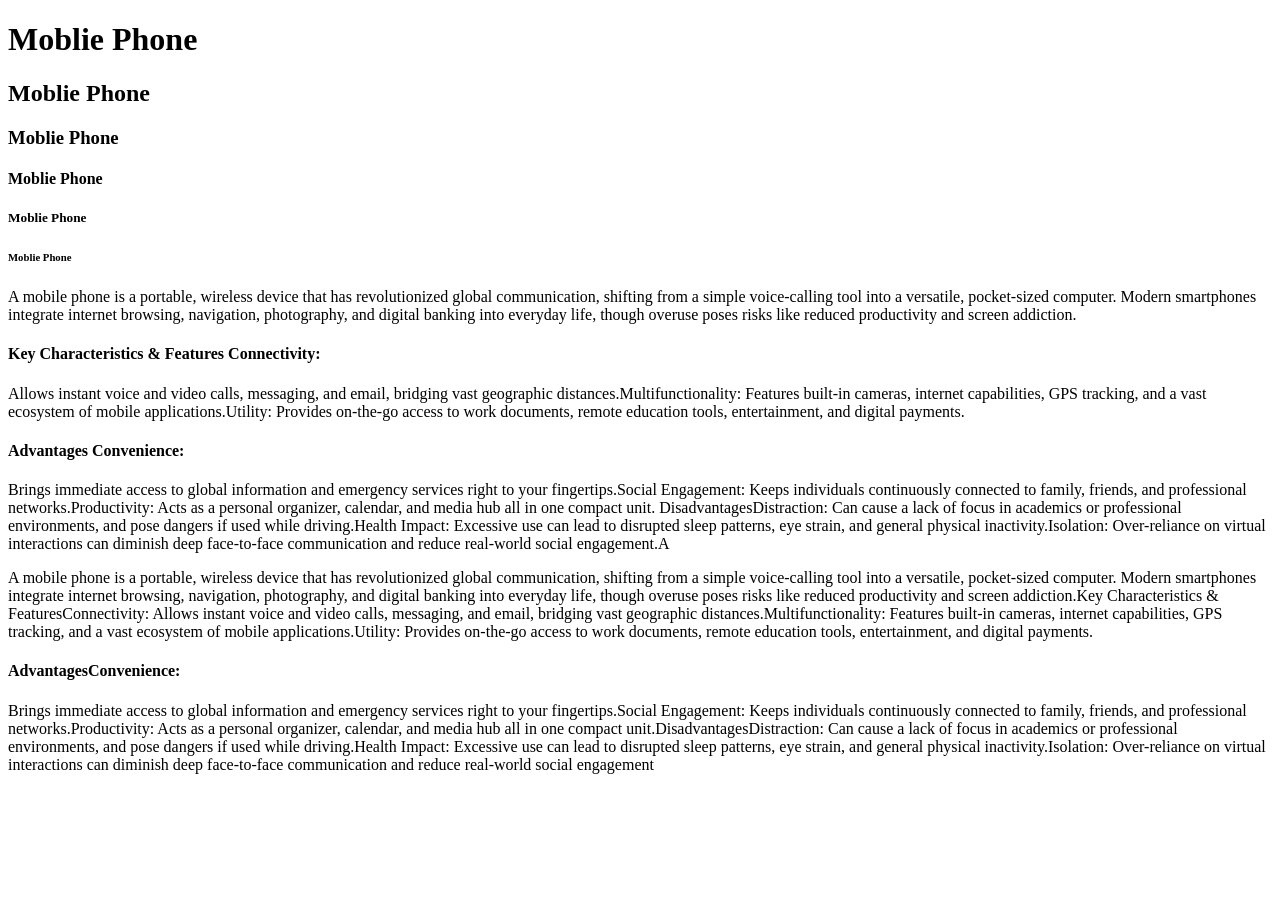
<file: Chapter 1/Index.html>
<!DOCTYPE html>

<html>

<title> Chapter 1 HTML Basics</title>

<head>


</head>

<body>
    <h1>Moblie Phone</h1>
    <h2>Moblie Phone</h2>
    <h3>Moblie Phone</h3>
    <h4>Moblie Phone</h4>
    <h5>Moblie Phone</h5>
    <h6>Moblie Phone</h6>
<p>
    A mobile phone is a portable, wireless device that has revolutionized global communication, shifting from a simple voice-calling tool into a versatile, pocket-sized computer. Modern smartphones integrate internet browsing, navigation, photography, and digital banking into everyday life, though overuse poses risks like reduced productivity and screen addiction.
</p>
    <h4>Key Characteristics & Features Connectivity:</h4> Allows instant voice and video calls, messaging, and email, bridging vast geographic distances.Multifunctionality: Features built-in cameras, internet capabilities, GPS tracking, and a vast ecosystem of mobile applications.Utility: Provides on-the-go access to work documents, remote education tools, entertainment, and digital payments.
    
    <h4>Advantages Convenience:</h4> Brings immediate access to global information and emergency services right to your fingertips.Social Engagement: Keeps individuals continuously connected to family, friends, and professional networks.Productivity: Acts as a personal organizer, calendar, and media hub all in one compact unit.
    
    DisadvantagesDistraction: Can cause a lack of focus in academics or professional environments, and pose dangers if used while driving.Health Impact: Excessive use can lead to disrupted sleep patterns, eye strain, and general physical inactivity.Isolation: Over-reliance on virtual interactions can diminish deep face-to-face communication and reduce real-world social engagement.A
<p>
A mobile phone is a portable, wireless device that has revolutionized global communication, shifting from a simple voice-calling tool into a versatile, pocket-sized computer. Modern smartphones integrate internet browsing, navigation, photography, and digital banking into everyday life, though overuse poses risks like reduced productivity and screen addiction.Key Characteristics & FeaturesConnectivity: Allows instant voice and video calls, messaging, and email, bridging vast geographic distances.Multifunctionality: Features built-in cameras, internet capabilities, GPS tracking, and a vast ecosystem of mobile applications.Utility: Provides on-the-go access to work documents, remote education tools, entertainment, and digital payments.
</p>
<h4>AdvantagesConvenience:</h4> Brings immediate access to global information and emergency services right to your fingertips.Social Engagement: Keeps individuals continuously connected to family, friends, and professional networks.Productivity: Acts as a personal organizer, calendar, and media hub all in one compact unit.DisadvantagesDistraction: Can cause a lack of focus in academics or professional environments, and pose dangers if used while driving.Health Impact: Excessive use can lead to disrupted sleep patterns, eye strain, and general physical inactivity.Isolation: Over-reliance on virtual interactions can diminish deep face-to-face communication and reduce real-world social engagement
</body>







</html>
</file>
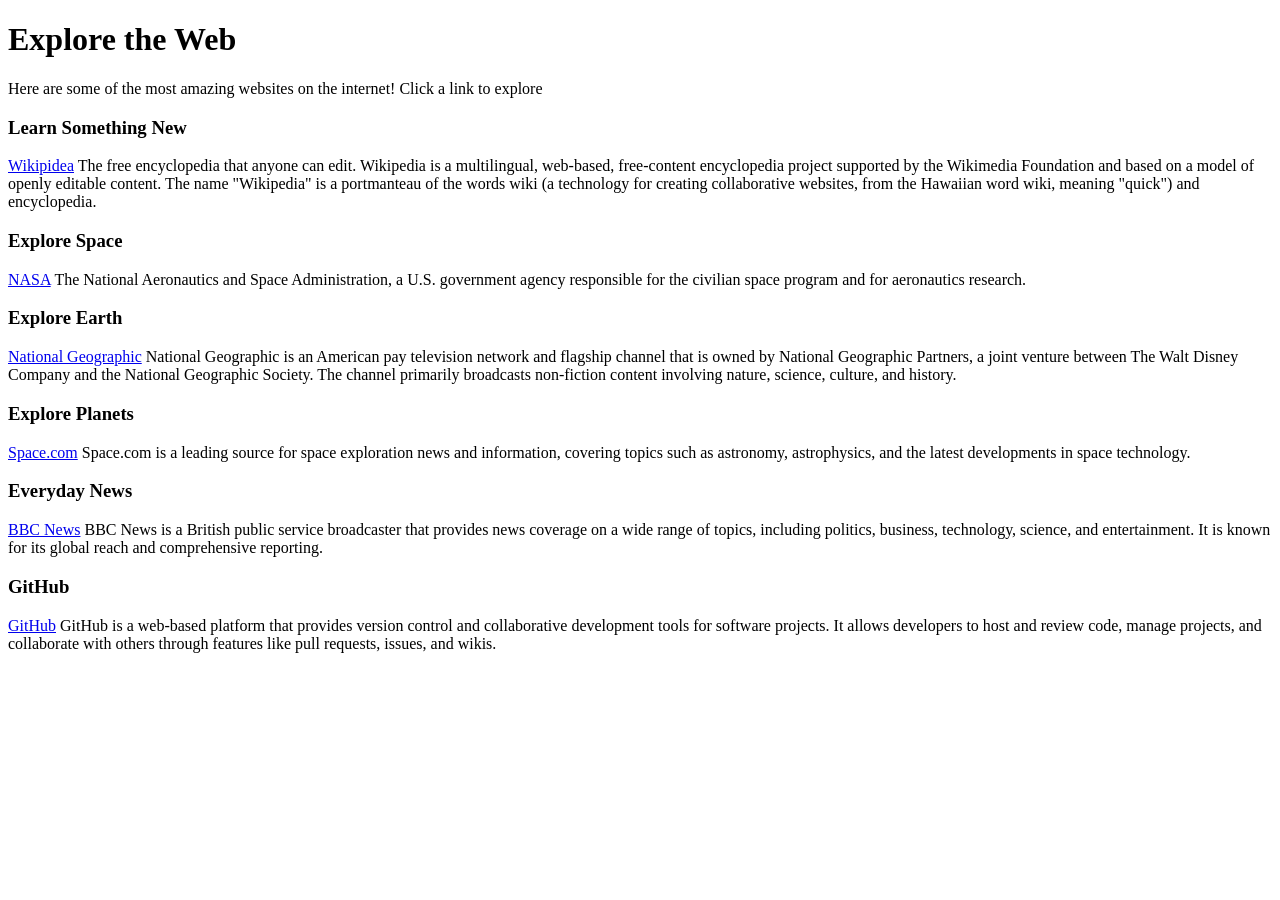
<file: Chapter 1/Explore the Web.html>
<!DOCTYPE html>
<html>
    <head>
        <title>Explore the Web</title>

    </head>
<body>
    <h1>Explore the Web</h1>
    <p>Here are some of the most amazing websites on the internet! Click a link to explore</p>
    <h3>Learn Something New</h3>
    <p> <a href="https://www.wikipedia.org/">Wikipidea</a> The free encyclopedia that anyone can edit. Wikipedia is a multilingual, web-based, free-content encyclopedia project supported by the Wikimedia Foundation and based on a model of openly editable content. The name "Wikipedia" is a portmanteau of the words wiki (a technology for creating collaborative websites, from the Hawaiian word wiki, meaning "quick") and encyclopedia.</p>
    <h3>Explore Space</h3>
    <p> <a href="https://www.nasa.gov/">NASA</a> The National Aeronautics and Space Administration, a U.S. government agency responsible for the civilian space program and for aeronautics research.</p>
    <h3>Explore Earth</h3>
    <p> <a href="https://www.nationalgeographic.com/">National Geographic</a> National Geographic is an American pay television network and flagship channel that is owned by National Geographic Partners, a joint venture between The Walt Disney Company and the National Geographic Society. The channel primarily broadcasts non-fiction content involving nature, science, culture, and history.</p>
    <h3>Explore Planets</h3>
    <p> <a href="https://www.space.com/">Space.com</a> Space.com is a leading source for space exploration news and information, covering topics such as astronomy, astrophysics, and the latest developments in space technology.</p>
    <h3>Everyday News</h3>
    <p> <a href="https://www.bbc.com/news">BBC News</a> BBC News is a British public service broadcaster that provides news coverage on a wide range of topics, including politics, business, technology, science, and entertainment. It is known for its global reach and comprehensive reporting.</p>
    <h3>GitHub</h3>
    <p> <a href="https://github.com/">GitHub</a> GitHub is a web-based platform that provides version control and collaborative development tools for software projects. It allows developers to host and review code, manage projects, and collaborate with others through features like pull requests, issues, and wikis.</p>
</body>
</html>
</file>
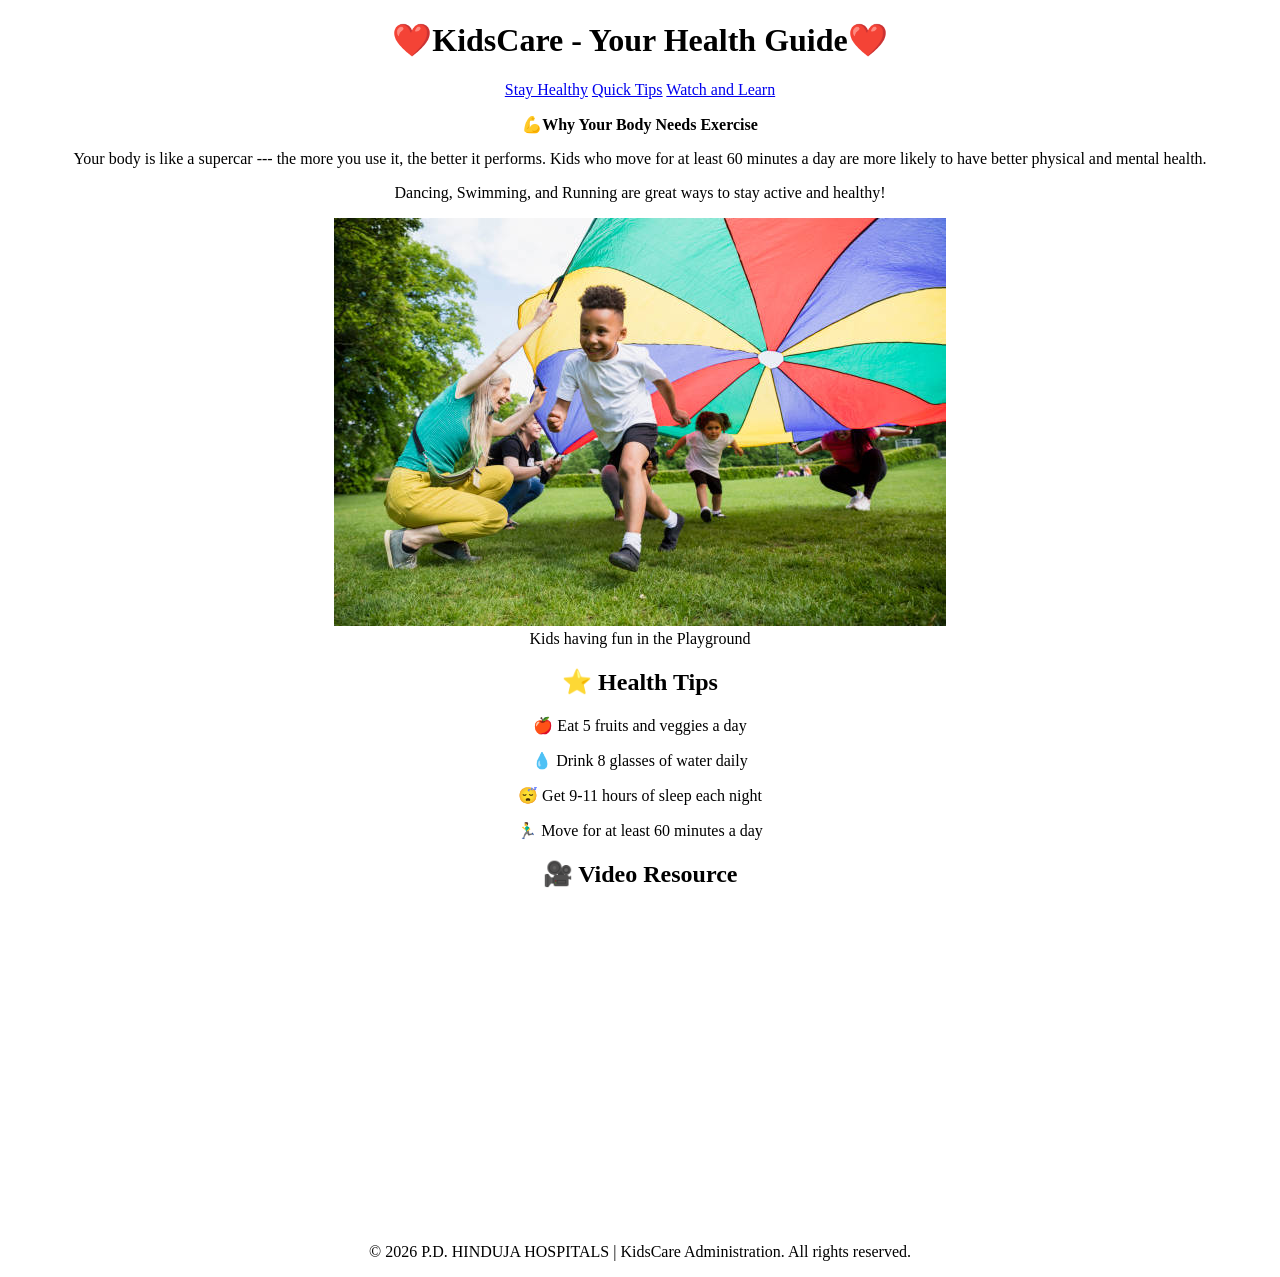
<file: Chapter 1/Kids Health Guide.html>
<!DOCTYPE HTML>
<html>
    <head>
        <title>KidsCare - Your Health Guide</title>
    </head>
    <body align="center">
        <header>
            <h1>❤️KidsCare - Your Health Guide❤️</h1>
            <nav>
                <a href="https://info.totalwellnesshealth.com/blog/quotes-on-wellness-and-health">Stay Healthy</a>
                <a href="https://www.who.int/westernpacific/newsroom/feature-stories/item/10-health-tips-for-2025">Quick Tips</a>
                <a href="https://youtu.be/hBEKGBLAB80?si=1TBR-gSgDQ4428lH" target="_blank">Watch and Learn</a>
            </nav>
        </header>
        <main>
        <section>
        <article>
            <p><b>💪Why Your Body Needs Exercise</b></p>
            <p>Your body is like a supercar --- the more you use it, the better it performs. Kids who move for at least 60 minutes a day are more likely to have better physical and mental health.</p>
            <p>Dancing, Swimming, and Running are great ways to stay active and healthy!</p>
        </article>
        <figure>
            <img src="Photos/PLAY.jpg" alt="Kids exercising">
            <figcaption>Kids having fun in the Playground</figcaption>
        </figure>
        </section>
        <aside>
            <h2>⭐ Health Tips </h2>
               <p>🍎 Eat 5 fruits and veggies a day</p>
                <p>💧 Drink 8 glasses of water daily</p>
                <p>😴 Get 9-11 hours of sleep each night</p>
                <p>🏃‍♂️ Move for at least 60 minutes a day</p>  
        </aside>
        <h2>🎥 Video Resource</h2>
        <iframe width="560" height="315" src="https://www.youtube.com/embed/hBEKGBLAB80?si=ZIZfqQIABmUabS-b" title="YouTube video player" frameborder="0" allow="accelerometer; autoplay; clipboard-write; encrypted-media; gyroscope; picture-in-picture; web-share" referrerpolicy="strict-origin-when-cross-origin" allowfullscreen></iframe>
        </main>
    <footer>
        <p>&copy; 2026 P.D. HINDUJA HOSPITALS | KidsCare Administration. All rights reserved.</p>
    </footer>
    </body>
</html>
</file>
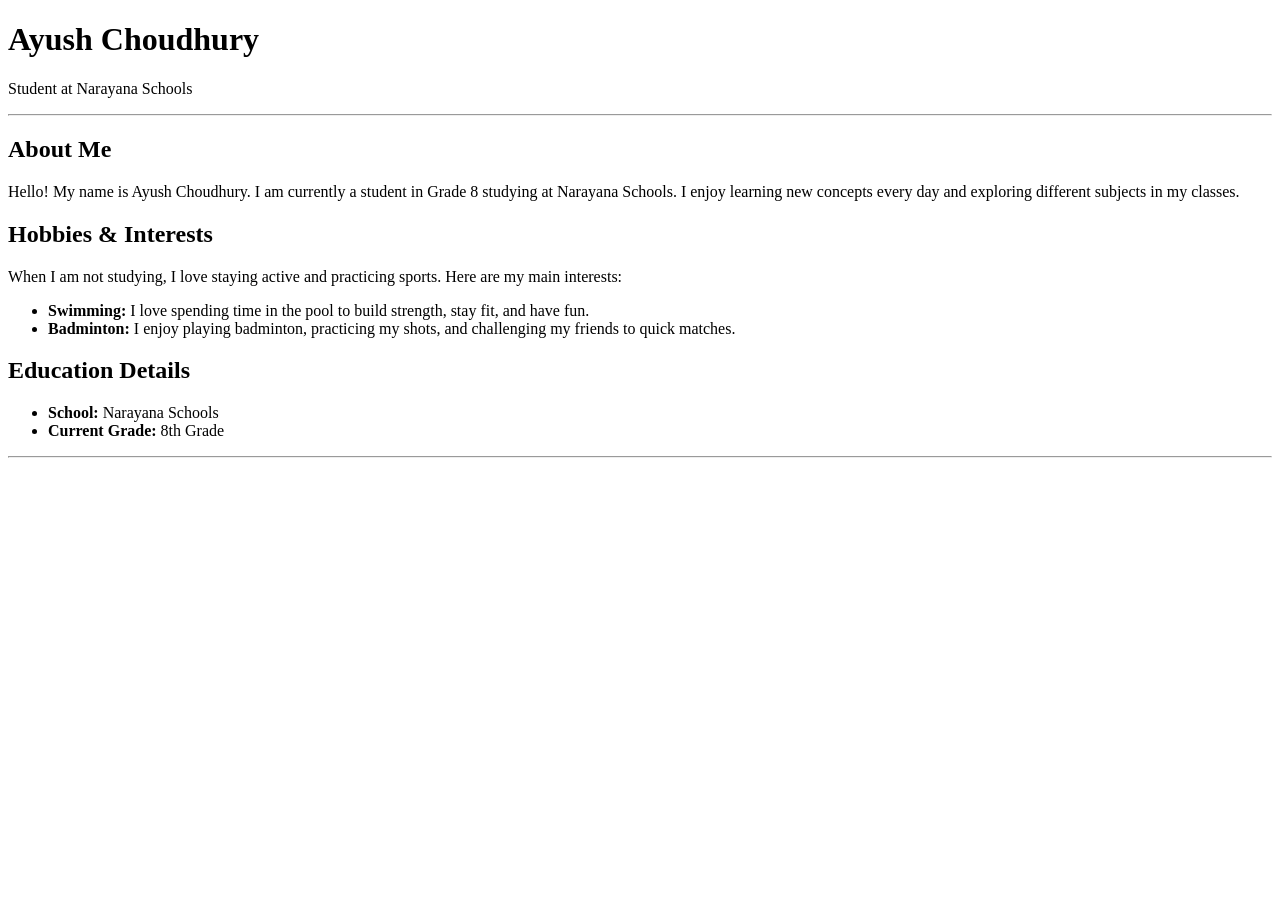
<file: Chapter 1/Mini Biography Page.html>
<!DOCTYPE html>
<html lang="en">
<head>
    <meta charset="UTF-8">
    <title>Biography of Ayush Choudhury</title>
</head>
<body>

    <!-- Main Header -->
    <header>
        <h1>Ayush Choudhury</h1>
        <p>Student at Narayana Schools</p>
    </header>

    <hr>

    <!-- Main Content -->
    <main>
        <!-- About Section -->
        <section>
            <h2>About Me</h2>
            <p>Hello! My name is Ayush Choudhury. I am currently a student in Grade 8 studying at Narayana Schools. I enjoy learning new concepts every day and exploring different subjects in my classes.</p>
        </section>

        <!-- Hobbies and Interests -->
        <section>
            <h2>Hobbies & Interests</h2>
            <p>When I am not studying, I love staying active and practicing sports. Here are my main interests:</p>
            <ul>
                <li><strong>Swimming:</strong> I love spending time in the pool to build strength, stay fit, and have fun.</li>
                <li><strong>Badminton:</strong> I enjoy playing badminton, practicing my shots, and challenging my friends to quick matches.</li>
            </ul>
        </section>

        <!-- Academic Details -->
        <section>
            <h2>Education Details</h2>
            <ul>
                <li><strong>School:</strong> Narayana Schools</li>
                <li><strong>Current Grade:</strong> 8th Grade</li>
            </ul>
        </section>
    </main>

    <hr>
    

</body>
</html>
</file>
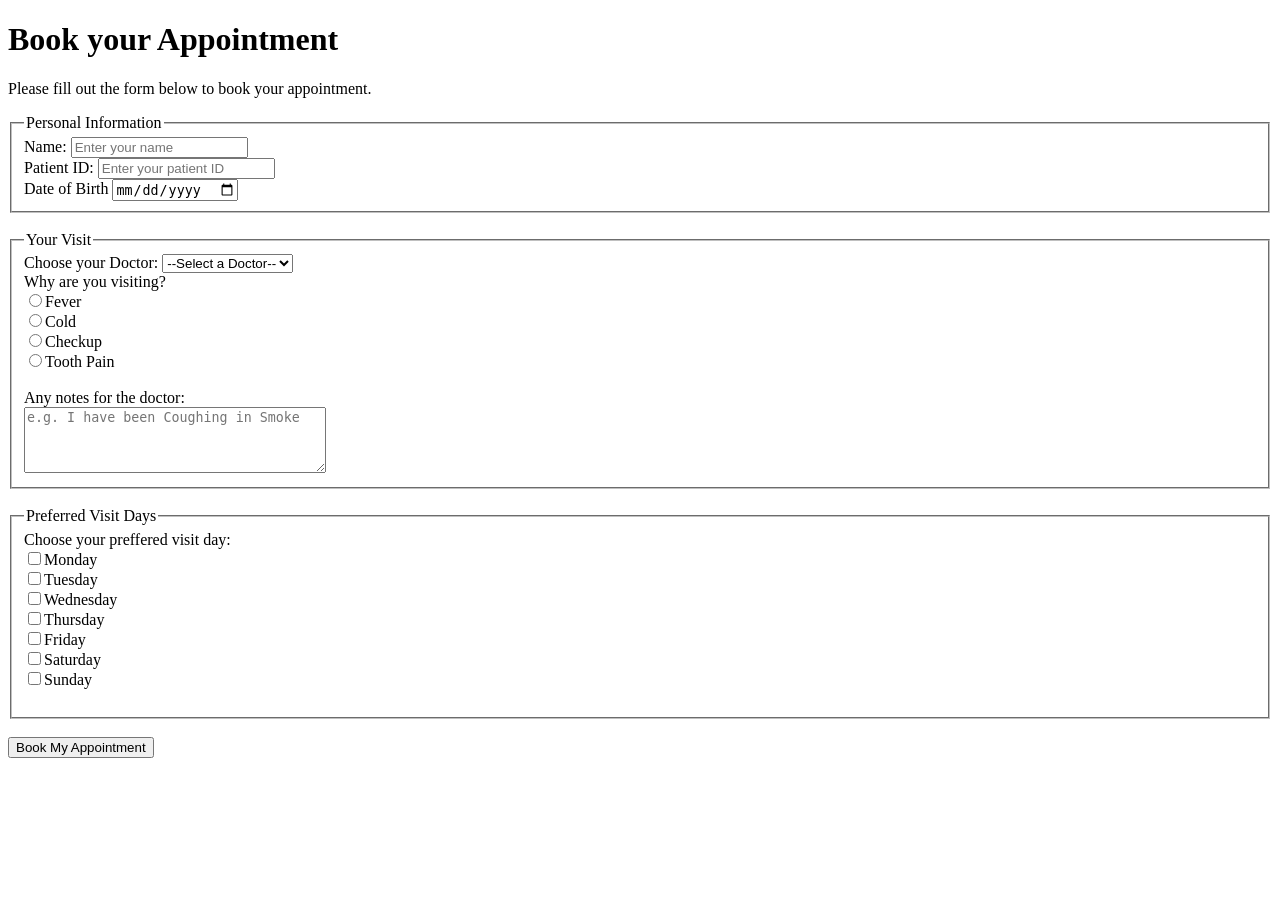
<file: Chapter 1/My Doctor's Appointment.html>
<!DOCTYPE html>
<html>
    <head>
        <title>P.D. HINDUJA HOSPITAL</title>
    </head>
    <body>
        <h1>Book your Appointment</h1>
        <p>Please fill out the form below to book your appointment.</p>
    <form>
        <fieldset>
            <legend>Personal Information</legend>
            <label>Name:</label>
            <input type="text" placeholder="Enter your name" required>
            <br>
            <label>Patient ID:</label>
            <input type="text" placeholder="Enter your patient ID" required>
            <br>
            <label>Date of Birth</label> 
            <input type="date" required>
        </fieldset><br>
        <fieldset>
            <legend>Your Visit</legend>
            <label>Choose your Doctor:</label>
            <select id="Doktur">
                <option value="">--Select a Doctor--</option>
                <option value="Dr. Ray">Dr. Ray</option>
                <option value="Dr. Thims">Dr. Thims</option>
                <option value="Dr. Jhoson">Dr. Jhonson</option>
            </select>
            <br>
            <label>Why are you visiting?</label>
            <br>
                <input type="radio" name="bobby" value="Fever">Fever</input><br>
                <input type="radio" name="bobby" value="Cold">Cold</input><br>
                <input type="radio" name="bobby" value="Checkup">Checkup</input><br>
                <input type="radio" name="bobby" value="Tooth Pain">Tooth Pain</input><br>
            <br>
            <label>Any notes for the doctor:</label>
            <br>
            <textarea placeholder="e.g. I have been Coughing in Smoke" rows="4" cols="35"></textarea>
        </fieldset>
        <br>
        <fieldset>
            <legend>Preferred Visit Days</legend>
            <label>Choose your preffered visit day:</label>
            <br>
            <input type="checkbox" name="day" value="Munaday">Monday</input><br>
            <input type="checkbox" name="day" value="Thoosday">Tuesday</input><br>
            <input type="checkbox" name="day" value="Bhednesdhay">Wednesday</input><br>
            <input type="checkbox" name="day" value="Thursday">Thursday</input><br>
            <input type="checkbox" name="day" value="Fryday">Friday</input><br>
            <input type="checkbox" name="day" value="Saturday">Saturday</input><br>
            <input type="checkbox" name="day" value="Soonday">Sunday</input><br>
            <br>
        </fieldset>
        <br>
        <input type="submit" value="Book My Appointment">
    </form>
    </body>
</html>
</file>
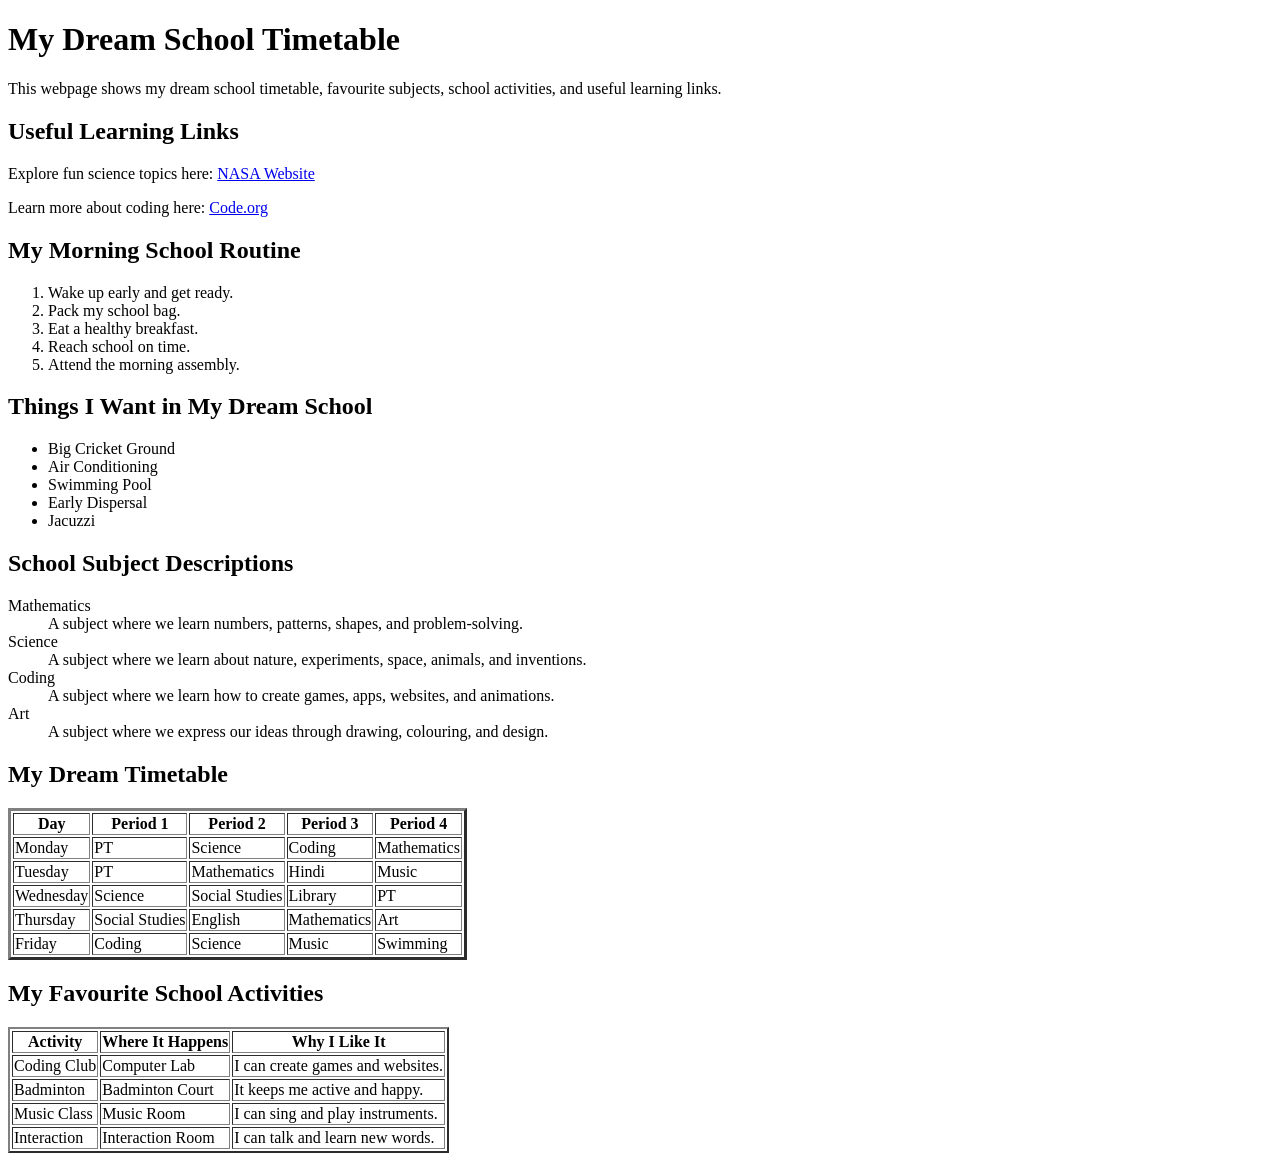
<file: Chapter 1/My Dream Timetable.html>
<!DOCTYPE html>
<html>
<head>
  
  <title>My Dream School Timetable</title>
</head>
<body>
 
  <h1>My Dream School Timetable</h1>
 
  <p>
    This webpage shows my dream school timetable, favourite subjects, school activities,
    and useful learning links.
  </p>
 
  <h2>Useful Learning Links</h2>
 
  <p>
    Explore fun science topics here:
    <a href="https://www.nasa.gov/" target="_blank">NASA Website</a>
  </p>
 
  <p>
    Learn more about coding here:
    <a href="https://code.org/" target="_blank">Code.org</a>
  </p>
 
  <h2>My Morning School Routine</h2>
 
  <ol>
    <li>Wake up early and get ready.</li>
    <li>Pack my school bag.</li>
    <li>Eat a healthy breakfast.</li>
    <li>Reach school on time.</li>
    <li>Attend the morning assembly.</li>
  </ol>
 
  <h2>Things I Want in My Dream School</h2>
 
  <ul>
    <li>Big Cricket Ground</li>
    <li>Air Conditioning</li>
    <li>Swimming Pool</li>
    <li>Early Dispersal</li>
    <li>Jacuzzi</li>
  </ul>
 
  <h2>School Subject Descriptions</h2>
 
  <dl>
    <dt>Mathematics</dt>
    <dd>A subject where we learn numbers, patterns, shapes, and problem-solving.</dd>
 
    <dt>Science</dt>
    <dd>A subject where we learn about nature, experiments, space, animals, and inventions.</dd>
 
    <dt>Coding</dt>
    <dd>A subject where we learn how to create games, apps, websites, and animations.</dd>
 
    <dt>Art</dt>
    <dd>A subject where we express our ideas through drawing, colouring, and design.</dd>
  </dl>
 
  <h2>My Dream Timetable</h2>
 
  <table border="3">
    <tr>
      <th>Day</th>
      <th>Period 1</th>
      <th>Period 2</th>
      <th>Period 3</th>
      <th>Period 4</th>
    </tr>
 
    <tr>
      <td>Monday</td>
      <td>PT</td>
      <td>Science</td>
      <td>Coding</td>
      <td>Mathematics</td>
    </tr>
 
    <tr>
      <td>Tuesday</td>
      <td>PT</td>
      <td>Mathematics</td>
      <td>Hindi</td>
      <td>Music</td>
    </tr>
 
    <tr>
      <td>Wednesday</td>
      <td>Science</td>
      <td>Social Studies</td>
      <td>Library</td>
      <td>PT</td>
    </tr>
 
    <tr>
      <td>Thursday</td>
      <td>Social Studies</td>
      <td>English</td>
      <td>Mathematics</td>
      <td>Art</td>
    </tr>
 
    <tr>
      <td>Friday</td>
      <td>Coding</td>
      <td>Science</td>
      <td>Music</td>
      <td>Swimming</td>
    </tr>
  </table>
 
  <h2>My Favourite School Activities</h2>
 
  <table border="2">
    <tr>
      <th>Activity</th>
      <th>Where It Happens</th>
      <th>Why I Like It</th>
    </tr>
 
    <tr>
      <td>Coding Club</td>
      <td>Computer Lab</td>
      <td>I can create games and websites.</td>
    </tr>
 
    <tr>
      <td>Badminton</td>
      <td>Badminton Court</td>
      <td>It keeps me active and happy.</td>
    </tr>
 
    <tr>
      <td>Music Class</td>
      <td>Music Room</td>
      <td>I can sing and play instruments.</td>
    </tr>
 
    <tr>
      <td>Interaction</td>
      <td>Interaction Room</td>
      <td>I can talk and learn new words.</td>
    </tr>
  </table>
 
</body>
</html>
</file>
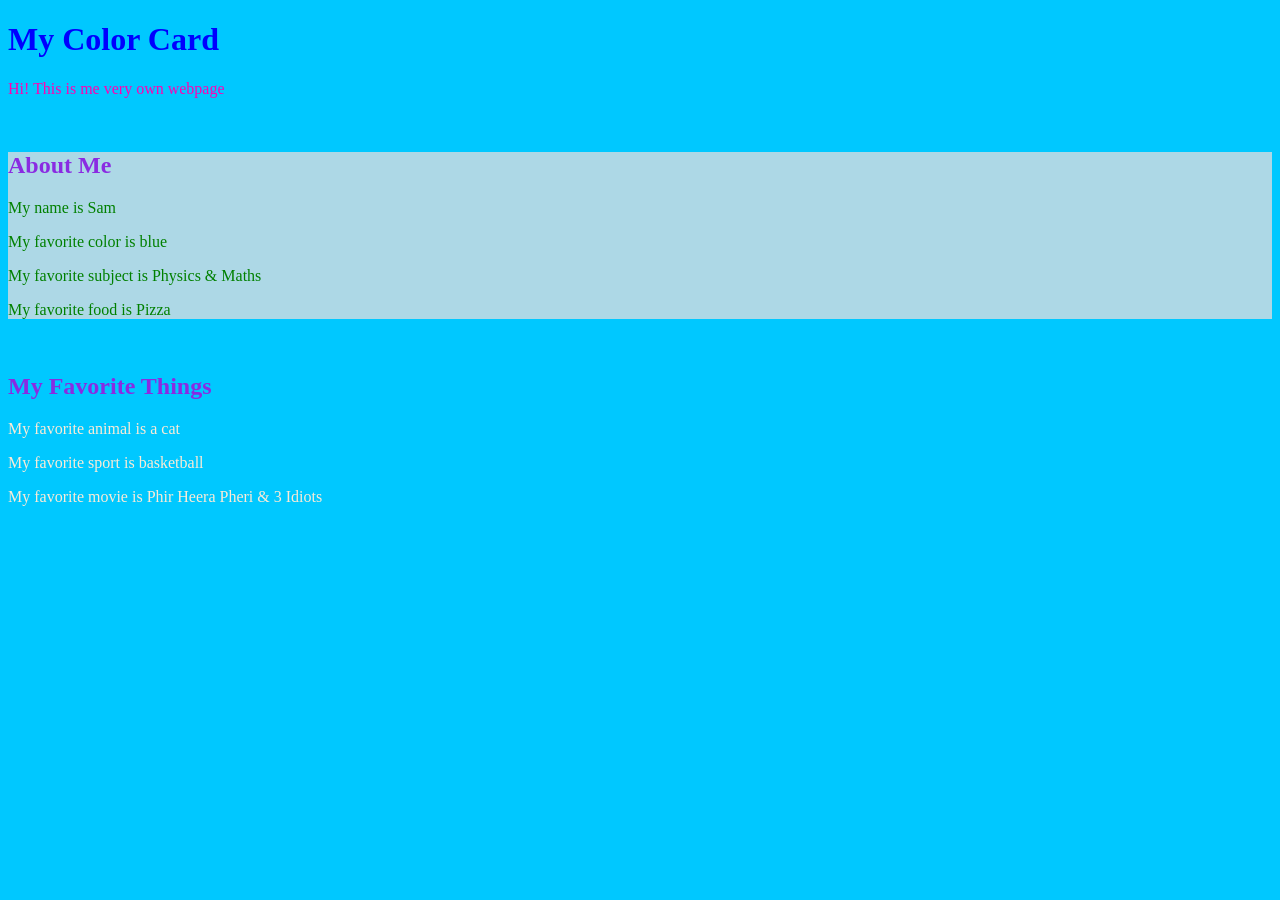
<file: Chapter 2 CSS/My Color Card.html>
<!DOCTYPE html>
<html>
<head>
   <title>My Color Card</title>
   <style>
       body {
              background-color: rgb(0, 200, 255);
       }
       .hydrogen {
            background-color: lightblue;
       }  
        #helium {
            color:antiquewhite;
    }
   </style>
</head>
<body>
    
    <h1 style="color:blue">My Color Card</h1>
    <p style="color:rgb(255, 0, 179)">Hi! This is me very own webpage</p><BR>
    <div class="hydrogen"><h2 style="color:blueviolet">About Me</h2>
    <p style="color:green">My name is Sam</p>
    <p style="color:green">My favorite color is blue</p>
    <p style="color:green">My favorite subject is Physics & Maths</p>
    <p style="color:green">My favorite food is Pizza</p>
    </div><BR>
    <h2 style="color:blueviolet">My Favorite Things</h2>
    <div id="helium">
    <p>My favorite animal is a cat</p>
    <p>My favorite sport is basketball</p>
    <p>My favorite movie is Phir Heera Pheri & 3 Idiots</p>
    </div>
</body>
</html>
</file>
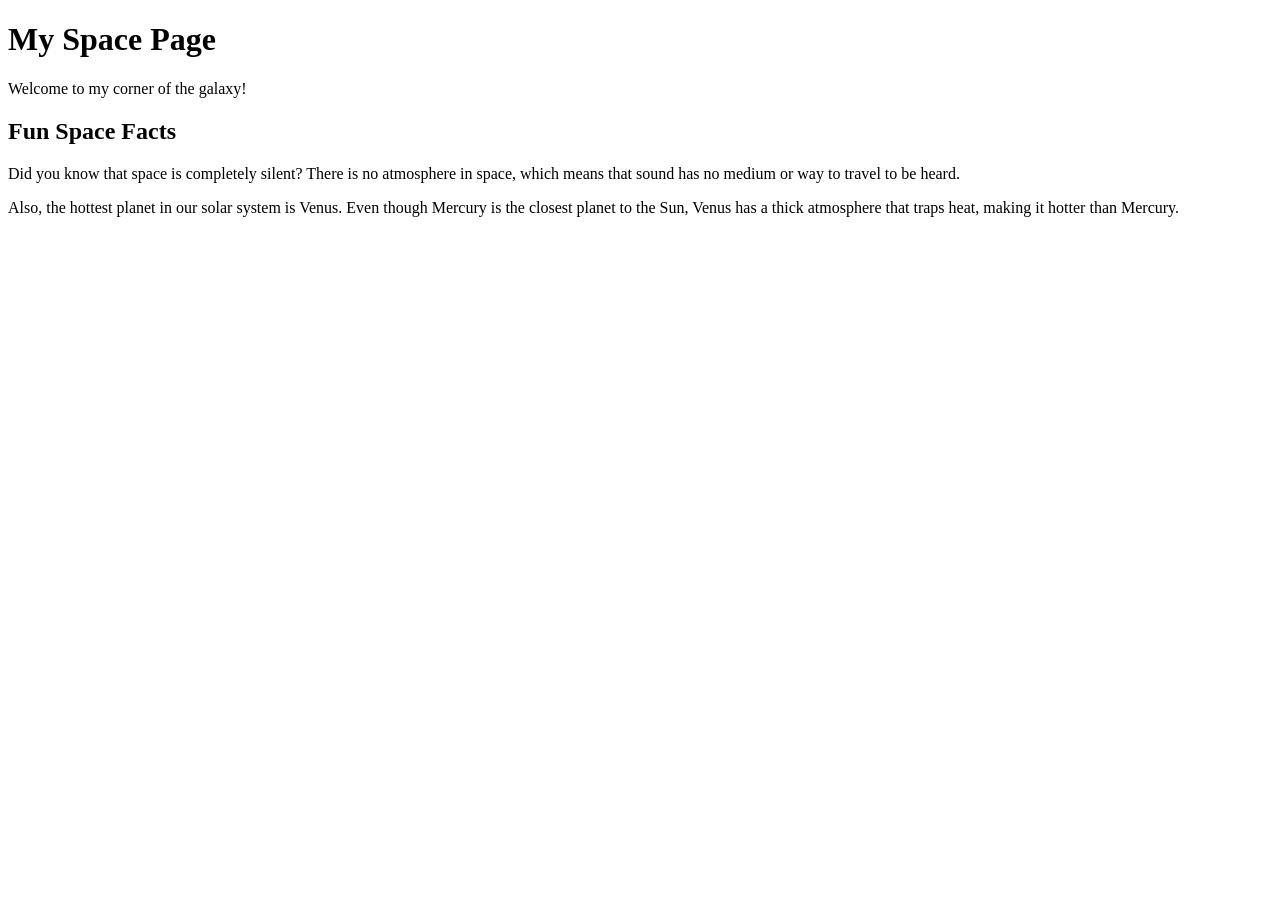
<file: Chapter 2 CSS/My Space Page.html>
<!DOCTYPE html>
<html>
    <head>
        <title>My Space Page</title>
    </head>
    <body>
        <div class="blah">
            <h1>My Space Page</h1>
            <p>Welcome to my corner of the galaxy!</p>
        </div>

        <div class="Thing">
            <h2>Fun Space Facts</h2>
            <p>Did you know that space is completely silent? There is no atmosphere in space, which means that sound has no medium or way to travel to be heard.</p>
            <p>Also, the hottest planet in our solar system is Venus. Even though Mercury is the closest planet to the Sun, Venus has a thick atmosphere that traps heat, making it hotter than Mercury.</p>
        </div>

        <div class="star"></div>
        
    </body>
</html>
</file>
